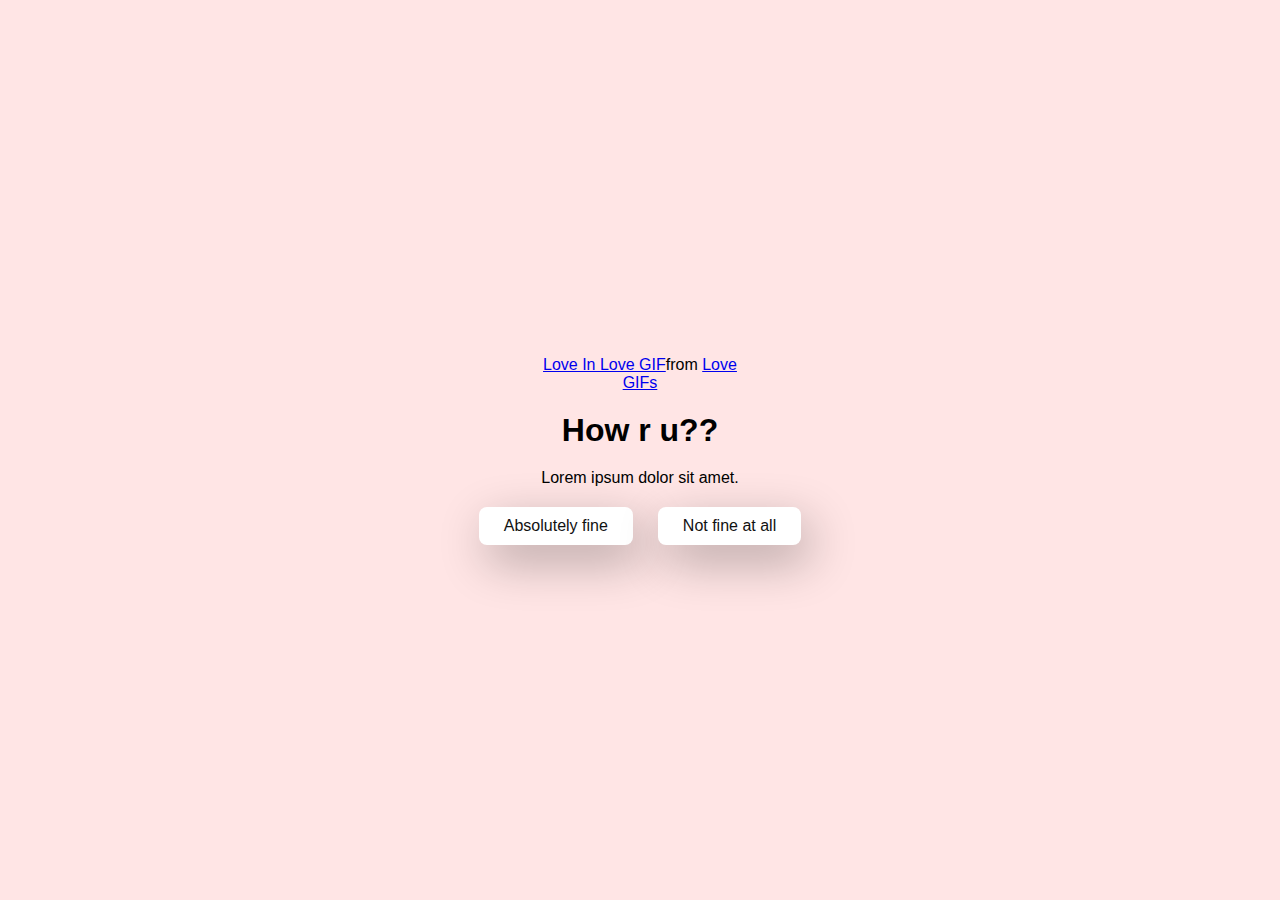
<file: index.html>
<!DOCTYPE html>  
<html lang="en" >
<head>
    <meta charset="UTF-8">
    <meta name="viewport" content="width=device-width, initial-scale=1.0">
    <title>HELLO PRINCESS</title>

    <link rel="stylesheet" href="./style.css">
</head>
<body>
    <div class="container">
        <div class="tenor-gif-embed" data-postid="8378029336478076328" data-share-method="host" data-aspect-ratio="1.35326" data-width="100%"><a href="https://tenor.com/view/love-in-love-hearts-crush-gif-8378029336478076328">Love In Love GIF</a>from <a href="https://tenor.com/search/love-gifs">Love GIFs</a></div> <script type="text/javascript" async src="https://tenor.com/embed.js"></script>
        <h1>How r u??</h1>
        <p>Lorem ipsum dolor sit amet.</p>

        <div class="btn">
            <a href="yes.html">Absolutely fine</a>
            <a href="no1.html">Not fine at all</a>
        </div>
    </div> 
    
    <script src="./script.js"></script>

</body>
</html>
</file>
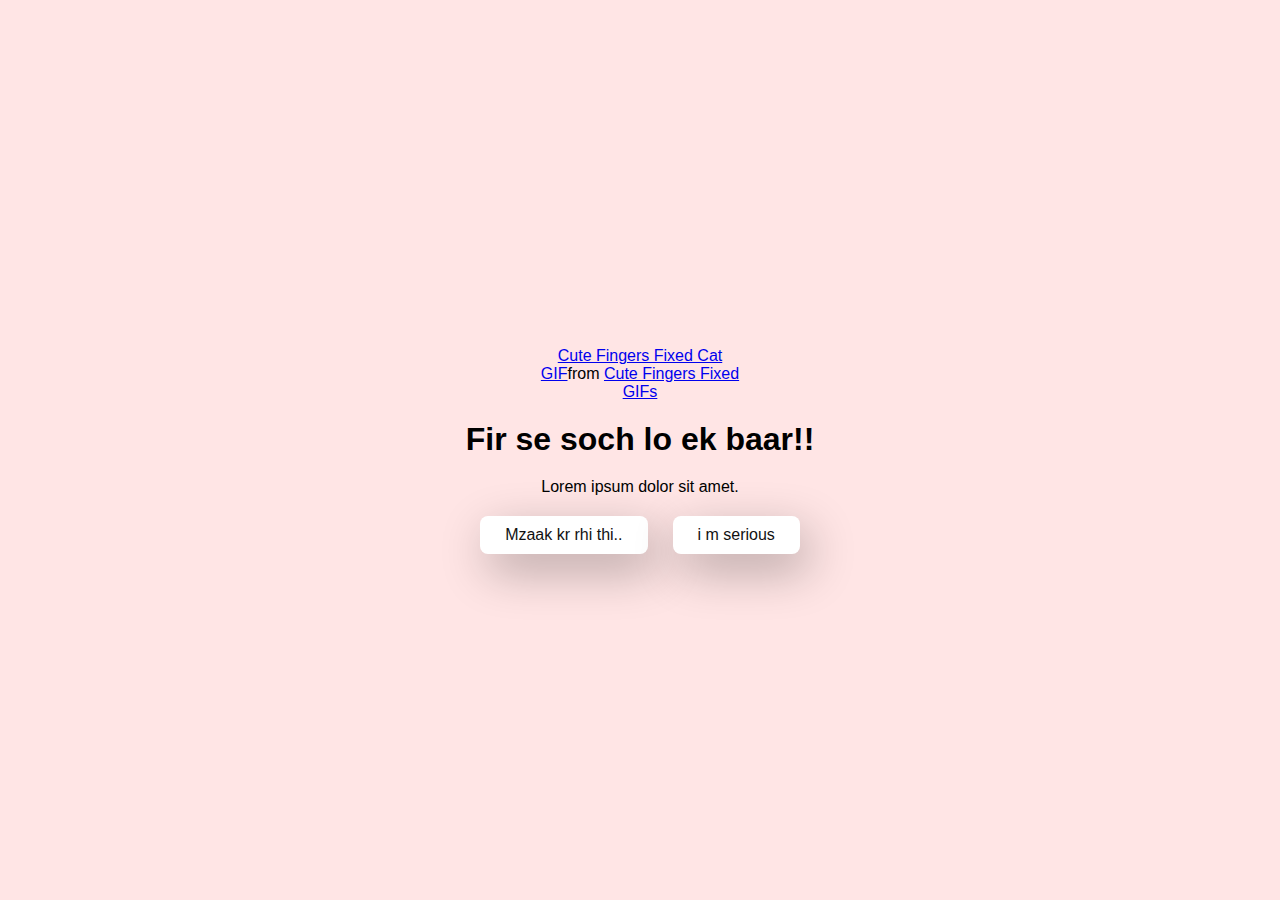
<file: no1.html>
<!DOCTYPE html>  
<html lang="en" >
<head>
    <meta charset="UTF-8">
    <meta name="viewport" content="width=device-width, initial-scale=1.0">
    <title>HELLO PRINCESS</title>

    <link rel="stylesheet" href="./style.css">
</head>
<body>
    <div class="container">
        <div class="tenor-gif-embed" data-postid="24961649" data-share-method="host" data-aspect-ratio="0.990625" data-width="100%"><a href="https://tenor.com/view/cute-fingers-fixed-cat-cut-fingers-shy-gif-24961649">Cute Fingers Fixed Cat GIF</a>from <a href="https://tenor.com/search/cute+fingers+fixed-gifs">Cute Fingers Fixed GIFs</a></div> <script type="text/javascript" async src="https://tenor.com/embed.js"></script>
        <h1>Fir se soch lo ek baar!!</h1>
        <p>Lorem ipsum dolor sit amet.</p>

        <div class="btn">
            <a href="yes.html">Mzaak kr rhi thi..</a>
            <a href="no2.html">i m serious</a>
        </div>
    </div>  

</body>
</html>
</file>
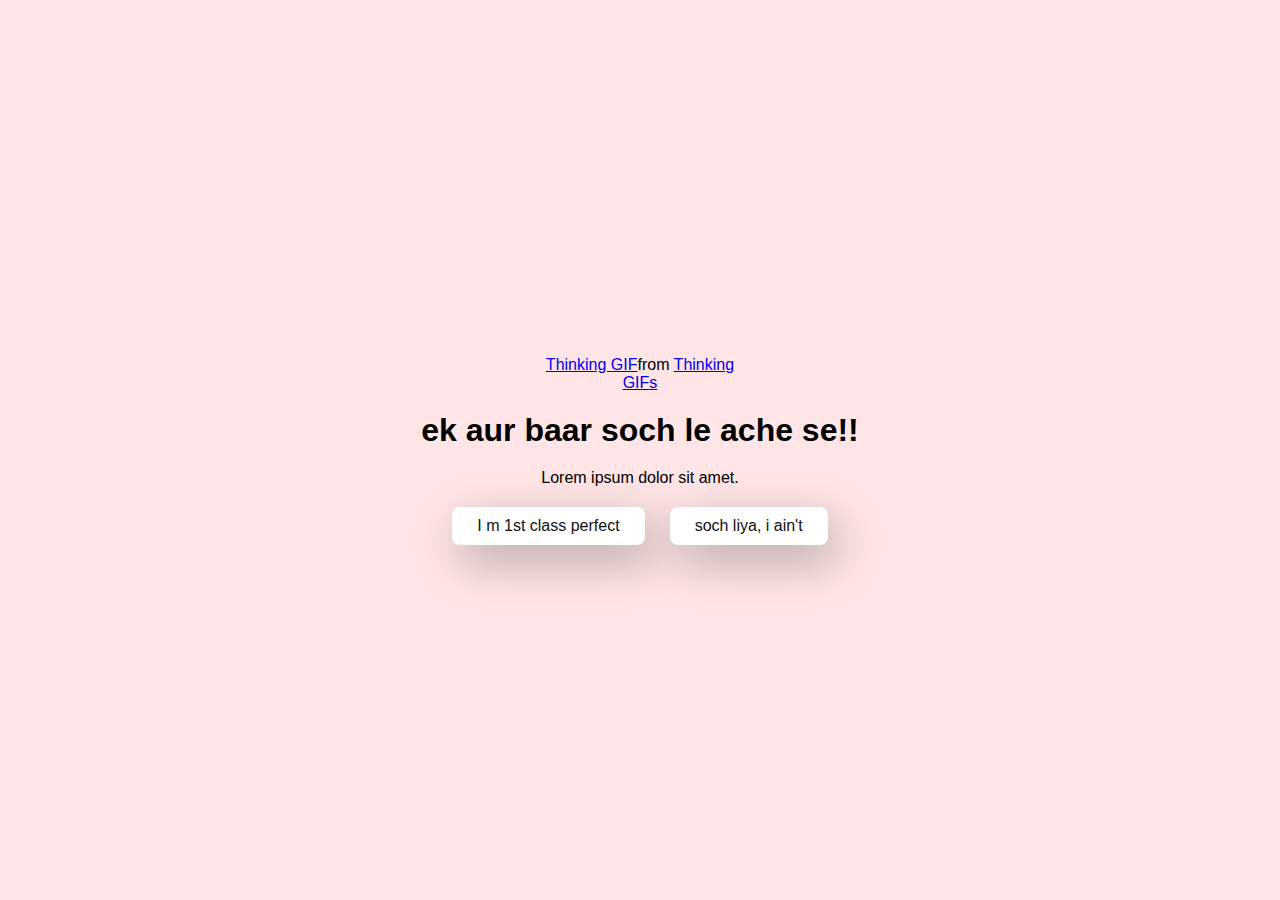
<file: no2.html>
<!DOCTYPE html>  
<html lang="en" >
<head>
    <meta charset="UTF-8">
    <meta name="viewport" content="width=device-width, initial-scale=1.0">
    <title>HELLO PRINCESS</title>

    <link rel="stylesheet" href="./style.css">
</head>
<body>
    <div class="container">
        <div class="tenor-gif-embed" data-postid="18376345" data-share-method="host" data-aspect-ratio="1" data-width="100%"><a href="https://tenor.com/view/thinking-gif-18376345">Thinking GIF</a>from <a href="https://tenor.com/search/thinking-gifs">Thinking GIFs</a></div> <script type="text/javascript" async src="https://tenor.com/embed.js"></script>
        <h1>ek aur baar soch le ache se!!</h1>
        <p>Lorem ipsum dolor sit amet.</p>

        <div class="btn">
            <a href="yes.html">I m 1st class perfect</a>
            <a href="no3.html">soch liya, i ain't</a>
        </div>
    </div>  

</body>
</html>
</file>
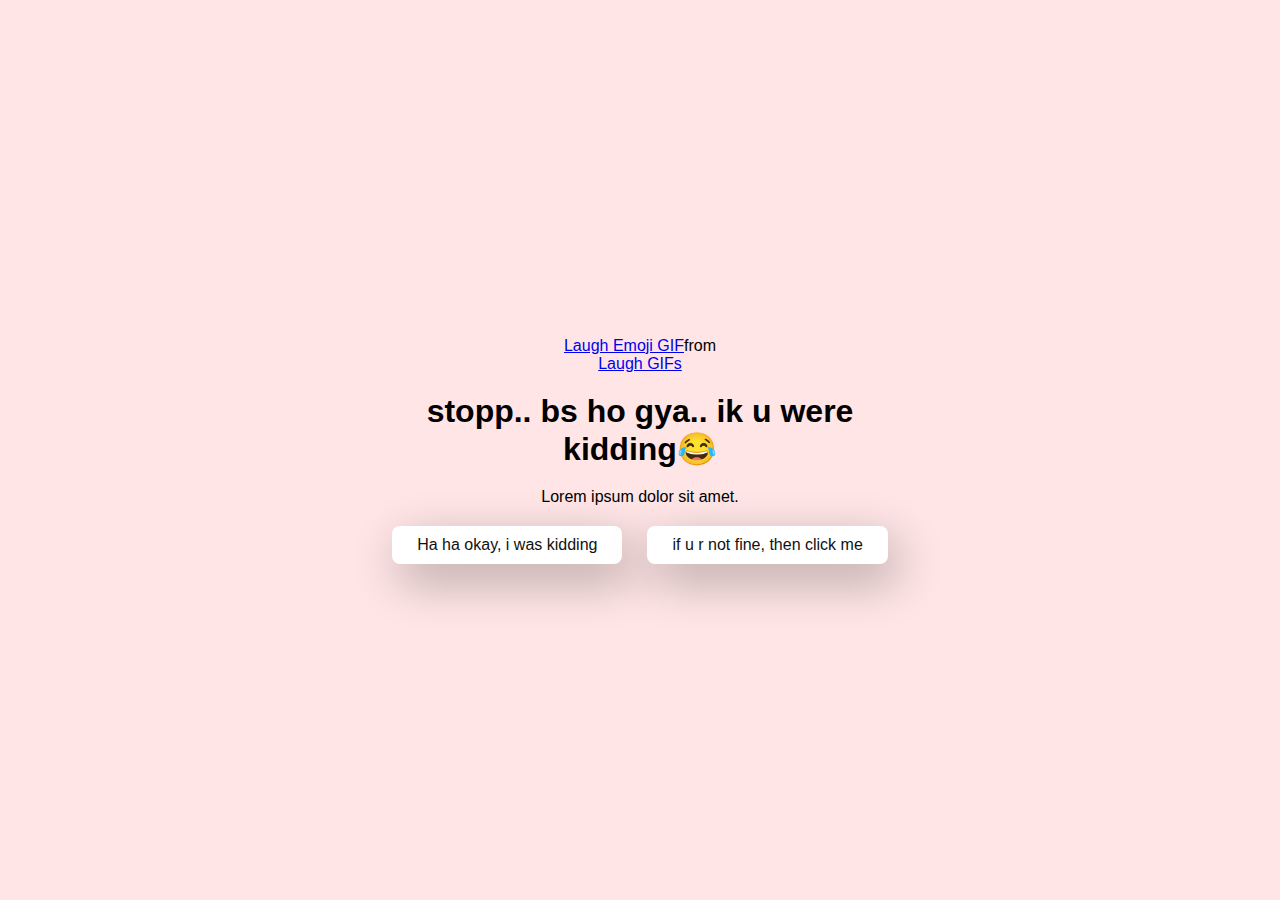
<file: no3.html>
<!DOCTYPE html>  
<html lang="en" >
<head>
    <meta charset="UTF-8">
    <meta name="viewport" content="width=device-width, initial-scale=1.0">
    <title>HELLO PRINCESS</title>

    <link rel="stylesheet" href="./style.css">
</head>
<body>
    <div class="container">
        <div class="tenor-gif-embed" data-postid="13815171229967175787" data-share-method="host" data-aspect-ratio="1" data-width="100%"><a href="https://tenor.com/view/laugh-emoji-laughing-emoticon-haha-gif-13815171229967175787">Laugh Emoji GIF</a>from <a href="https://tenor.com/search/laugh-gifs">Laugh GIFs</a></div> <script type="text/javascript" async src="https://tenor.com/embed.js"></script>
        <h1>stopp.. bs ho gya..
             ik u were kidding😂</h1>
        <p>Lorem ipsum dolor sit amet.</p>

        <div class="btn">
            <a href="yes.html">Ha ha okay, i was kidding</a>
            <a href="#" id="move-random">if u r not fine, then click me</a>
        </div>
    </div>  

    <script src="./script.js"></script>

</body>
</html>
</file>
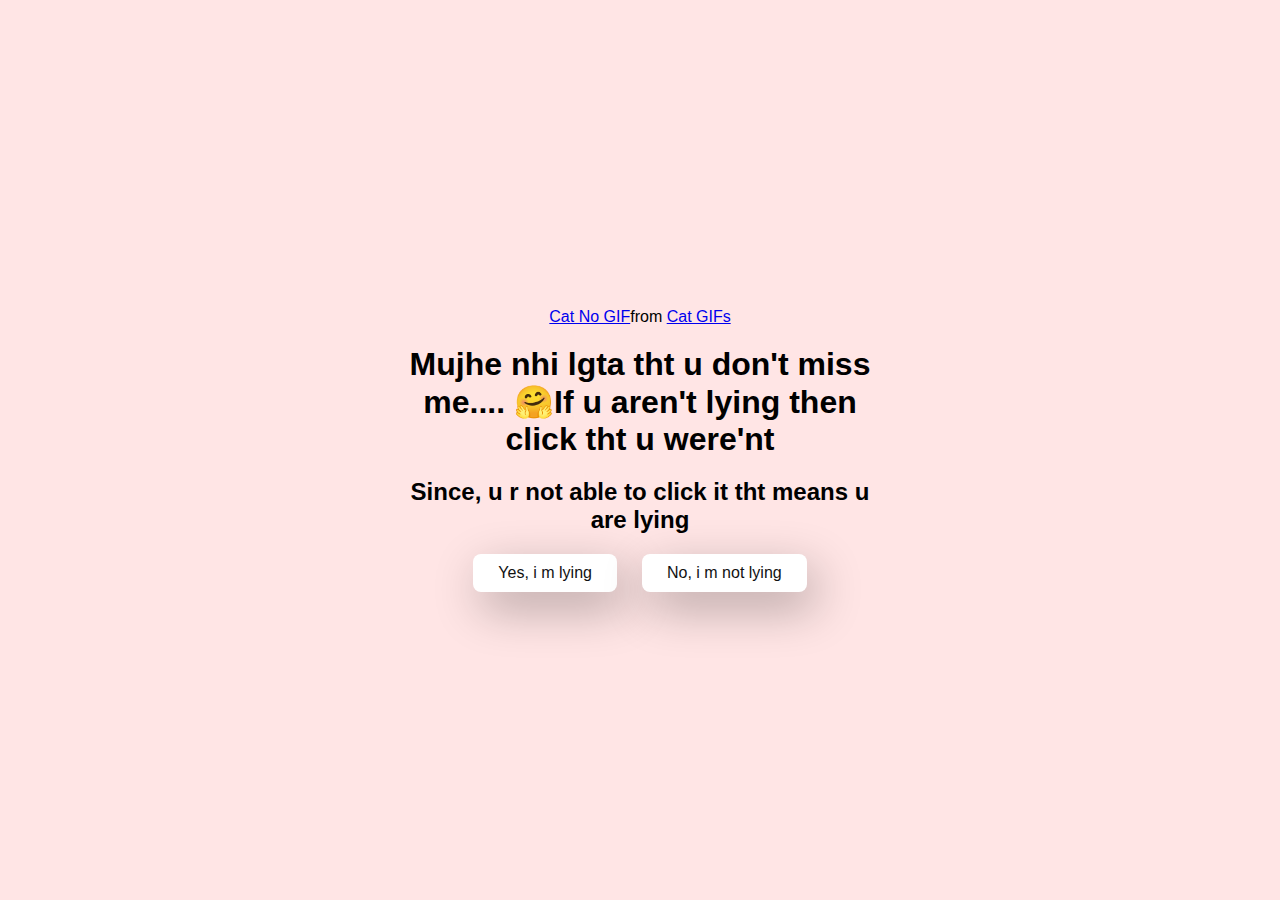
<file: no4.html>
<!DOCTYPE html>  
<html lang="en" >
<head>
    <meta charset="UTF-8">
    <meta name="viewport" content="width=device-width, initial-scale=1.0">
    <title>HELLO PRINCESS</title>

    <link rel="stylesheet" href="./style.css">
</head>
<body>
    <div class="container">
        <div class="tenor-gif-embed" data-postid="7677483052990576515" data-share-method="host" data-aspect-ratio="1.15814" data-width="100%"><a href="https://tenor.com/view/cat-no-nonono-noooo-cat-no-gif-7677483052990576515">Cat No GIF</a>from <a href="https://tenor.com/search/cat-gifs">Cat GIFs</a></div> <script type="text/javascript" async src="https://tenor.com/embed.js"></script>
        <h1>Mujhe nhi lgta tht u don't miss me.... 🤗If u aren't lying then click tht u were'nt</h1>
        <h2>Since, u r not able to click it tht means u are lying</h2>

        <div class="btn">
            <a href="yes2.html">Yes, i m lying</a>
            <a href="#" id="move-random">No, i m not lying</a>
            <script src="./script.js"></script>
        </div>
    </div>  

</body>
</html>
</file>
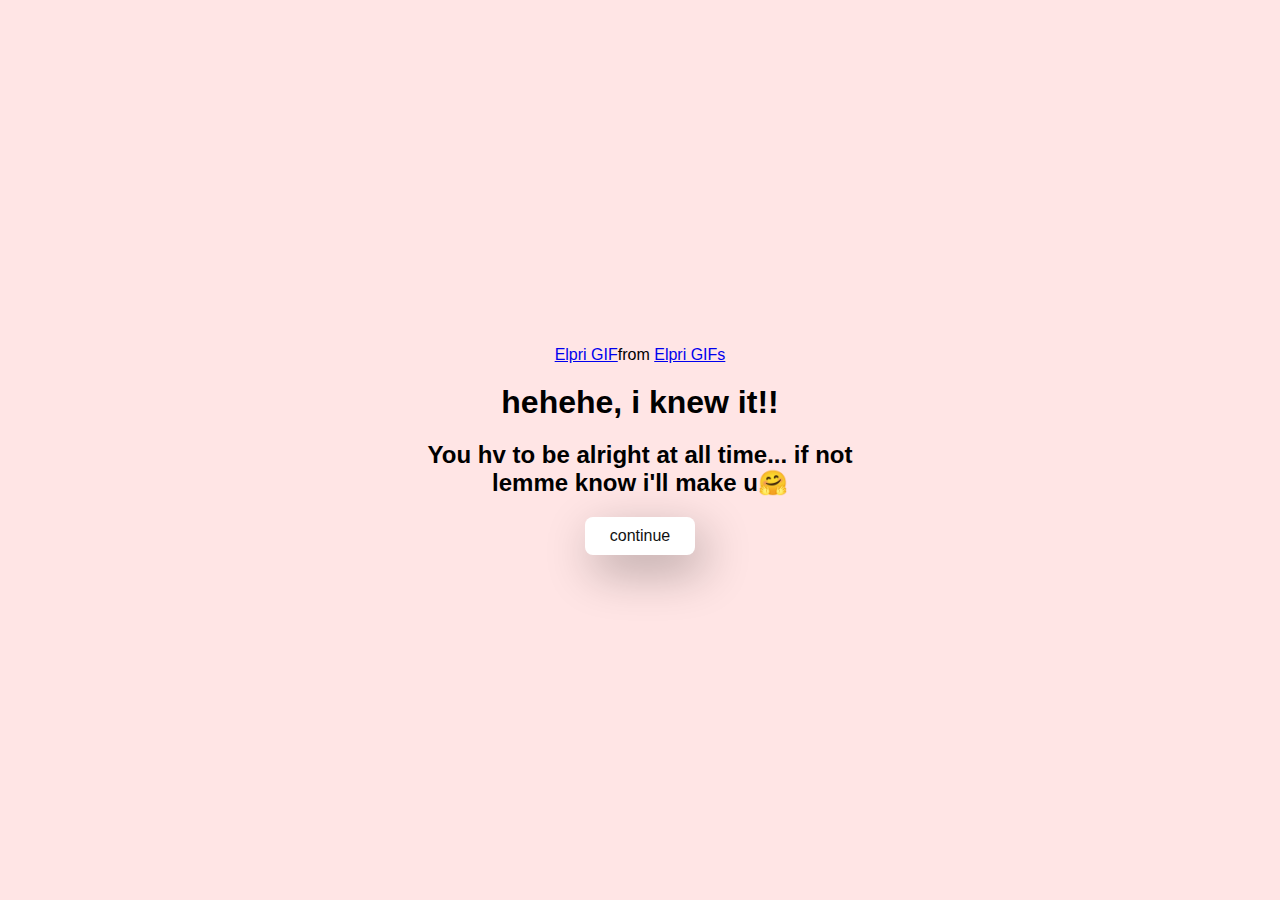
<file: yes.html>
<!DOCTYPE html>  
<html lang="en" >
<head>
    <meta charset="UTF-8">
    <meta name="viewport" content="width=device-width, initial-scale=1.0">
    <title>HELLO PRINCESS</title>

    <link rel="stylesheet" href="./style.css">
</head>
<body>
    <div class="container">
        <div class="tenor-gif-embed" data-postid="18031097023156956587" data-share-method="host" data-aspect-ratio="0.803213" data-width="100%"><a href="https://tenor.com/view/elpri-gif-18031097023156956587">Elpri GIF</a>from <a href="https://tenor.com/search/elpri-gifs">Elpri GIFs</a></div> <script type="text/javascript" async src="https://tenor.com/embed.js"></script>
        <h1>hehehe, i knew it!!</h1>
        <h2>You hv to be alright at all time... if not lemme know i'll make u🤗</h2>
    
        <div class="btn">
            <a href="yes1.html">continue</a>
            
        </div>
       
    </div>  

</body>
</html>
</file>
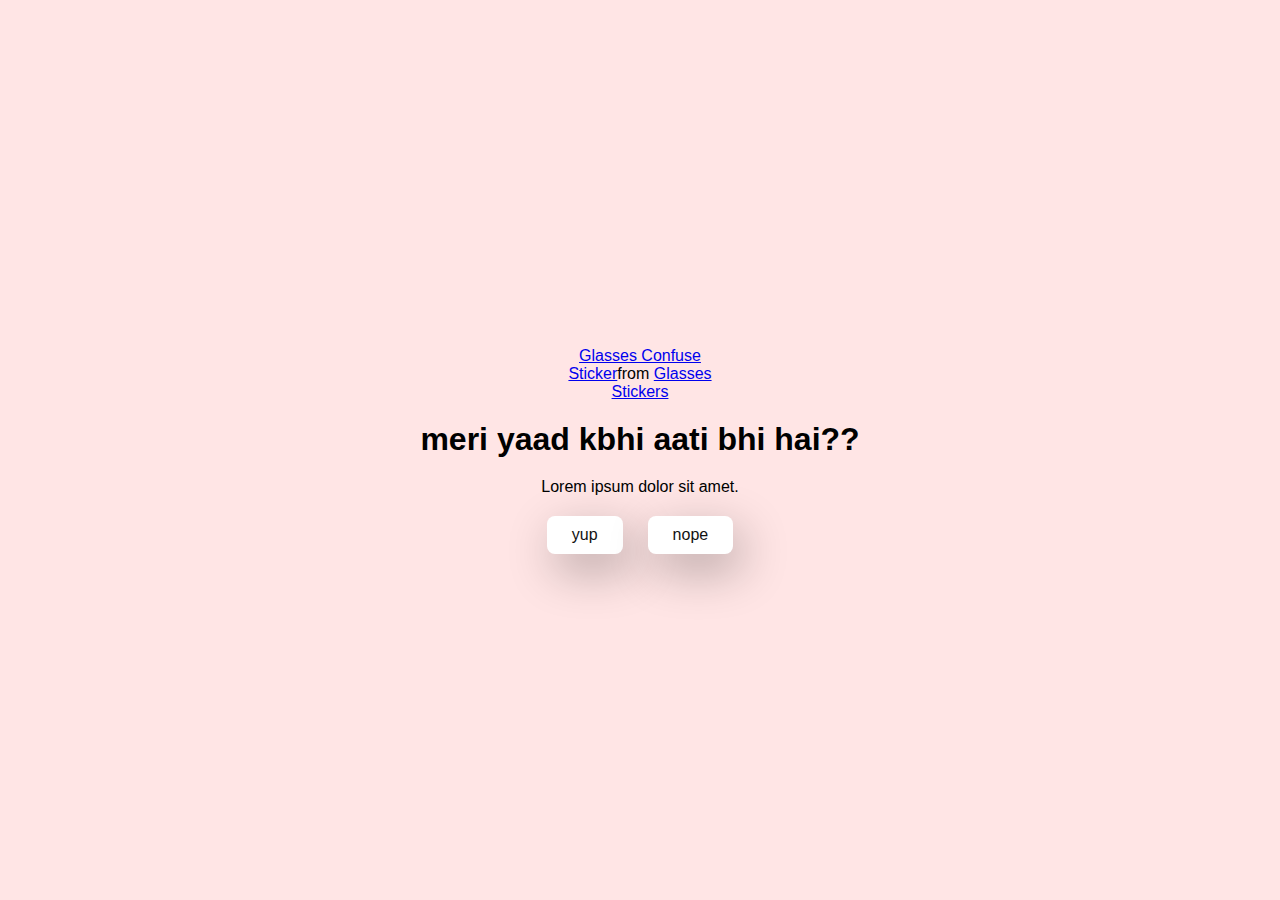
<file: yes1.html>
<!DOCTYPE html>  
<html lang="en" >
<head>
    <meta charset="UTF-8">
    <meta name="viewport" content="width=device-width, initial-scale=1.0">
    <title>HELLO PRINCESS</title>

    <link rel="stylesheet" href="./style.css">
</head>
<body>
    <div class="container">
        <div class="tenor-gif-embed" data-postid="17763144" data-share-method="host" data-aspect-ratio="1.23552" data-width="100%"><a href="https://tenor.com/view/glasses-confuse-hmm-cat-kitten-gif-17763144">Glasses Confuse Sticker</a>from <a href="https://tenor.com/search/glasses-stickers">Glasses Stickers</a></div> <script type="text/javascript" async src="https://tenor.com/embed.js"></script>
        <h1>meri yaad kbhi aati bhi hai??</h1>
        <p>Lorem ipsum dolor sit amet.</p>

        <div class="btn">
            <a href="yes2.html">yup</a>
            <a href="no4.html">nope</a>
        </div>
    </div>  

</body>
</html>
</file>
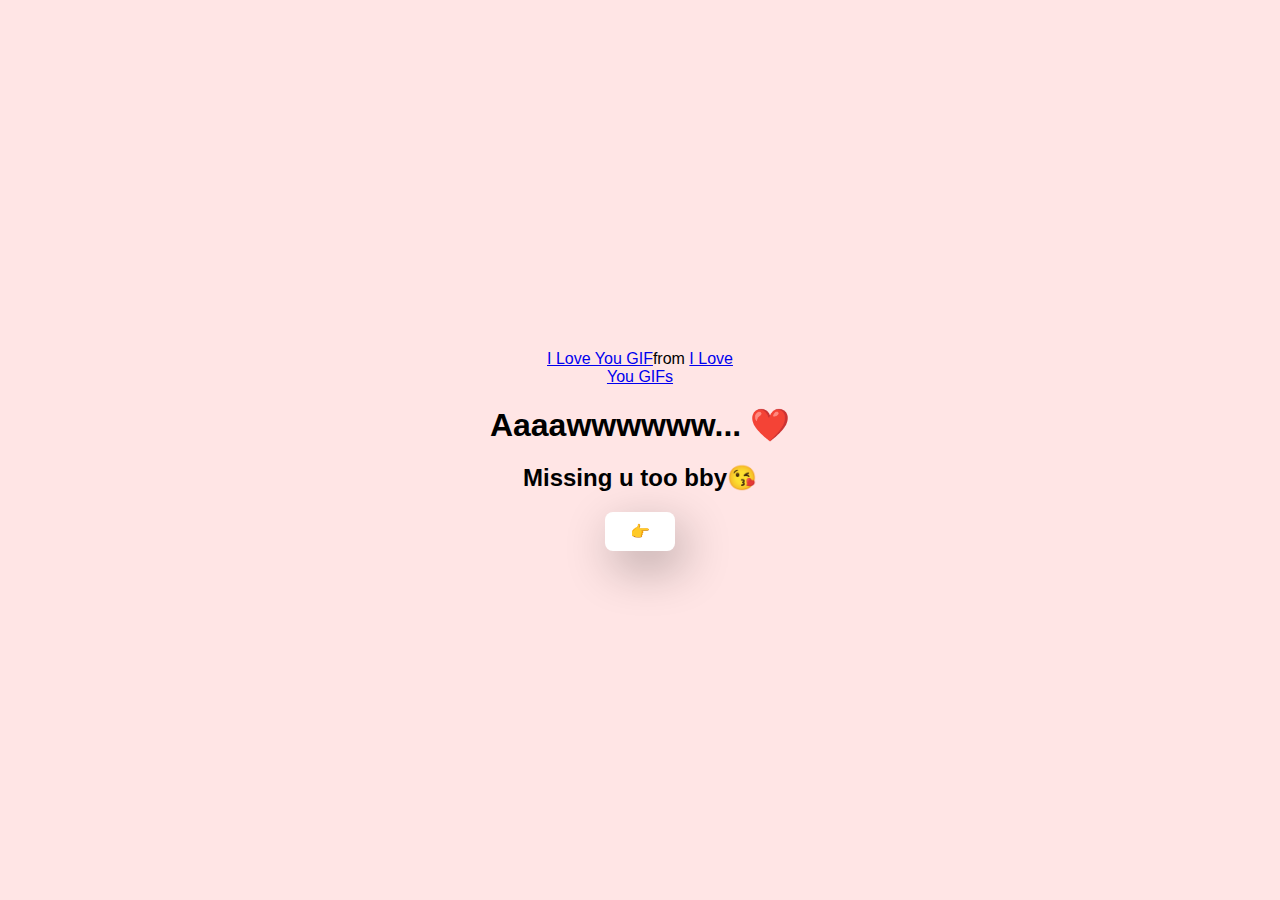
<file: yes2.html>
<!DOCTYPE html>  
<html lang="en" >
<head>
    <meta charset="UTF-8">
    <meta name="viewport" content="width=device-width, initial-scale=1.0">
    <title>HELLO PRINCESS</title>

    <link rel="stylesheet" href="./style.css">
</head>
<body>
    <div class="container">
        <div class="tenor-gif-embed" data-postid="11242598921209457623" data-share-method="host" data-aspect-ratio="1.14747" data-width="100%"><a href="https://tenor.com/view/i-love-you-gif-11242598921209457623">I Love You GIF</a>from <a href="https://tenor.com/search/i+love+you-gifs">I Love You GIFs</a></div> <script type="text/javascript" async src="https://tenor.com/embed.js"></script>
        <h1>Aaaawwwwww... ❤️</h1>
        <h2>Missing u too bby😘</h2>

        <div class="btn">
            <a href="yes3.html">👉</a>
            
        </div>
    </div>  

</body>
</html>
</file>
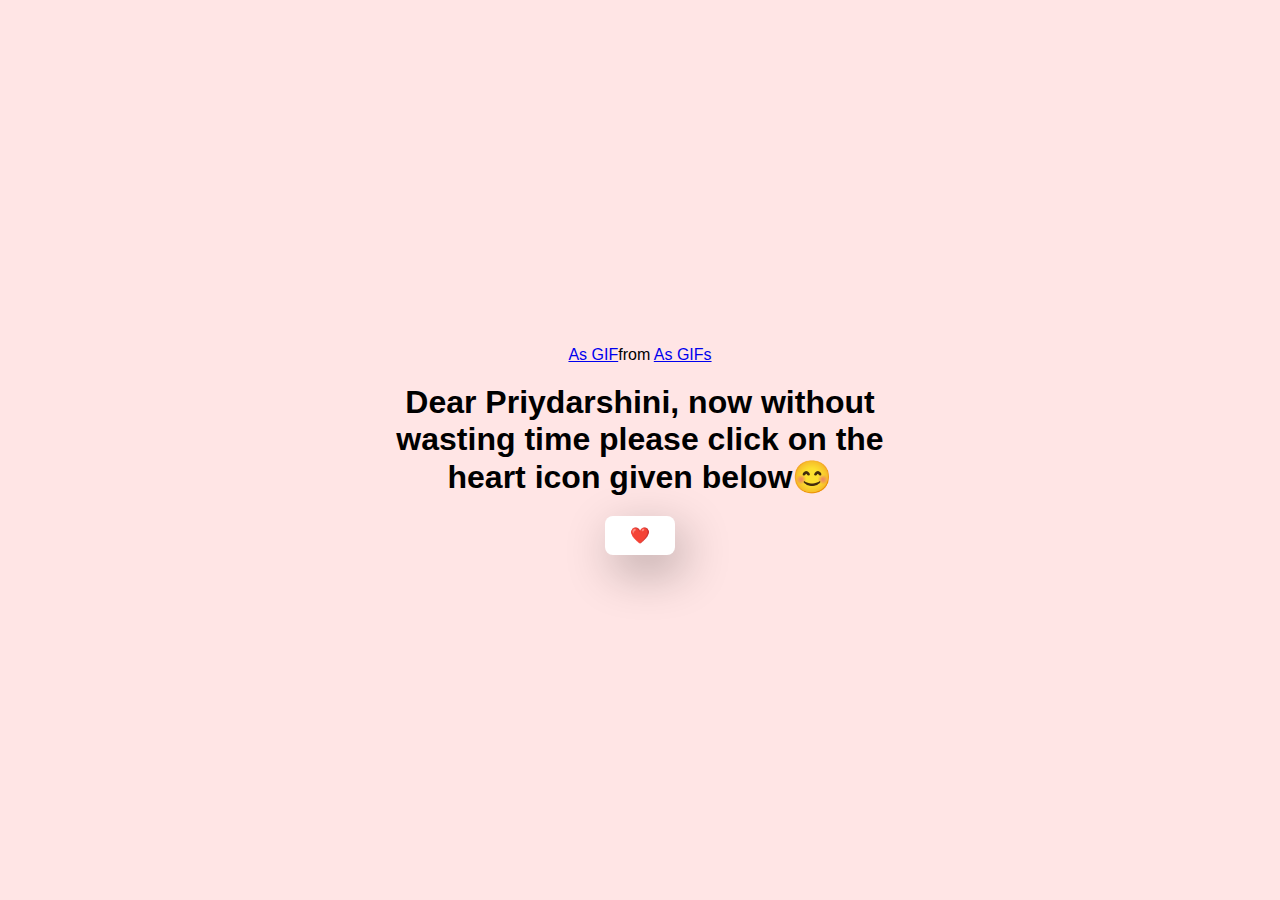
<file: yes3.html>
<!DOCTYPE html>  
<html lang="en" >
<head>
    <meta charset="UTF-8">
    <meta name="viewport" content="width=device-width, initial-scale=1.0">
    <title>HELLO PRINCESS</title>

    <link rel="stylesheet" href="./style.css">
</head>
<body>
    <div class="container">
        <div class="tenor-gif-embed" data-postid="27009126" data-share-method="host" data-aspect-ratio="1" data-width="100%"><a href="https://tenor.com/view/as-gif-27009126">As GIF</a>from <a href="https://tenor.com/search/as-gifs">As GIFs</a></div> <script type="text/javascript" async src="https://tenor.com/embed.js"></script>
        <h1>Dear Priydarshini, now without wasting time please click on the heart icon given below😊</h1>
        

        <div class="btn">
            <a href="yes4.html">❤️</a>
            
        </div>
    </div>  

</body>
</html>
</file>
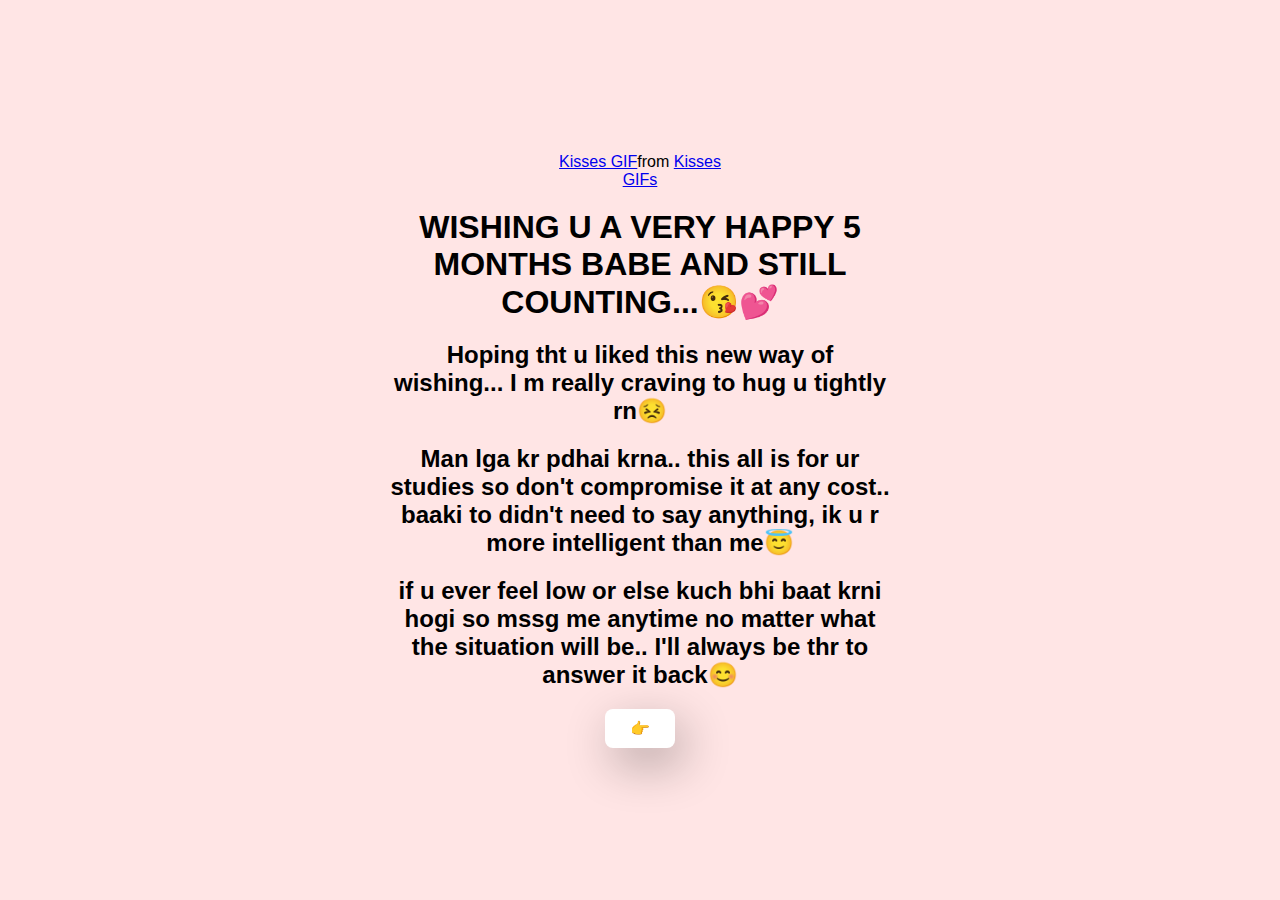
<file: yes4.html>
<!DOCTYPE html>  
<html lang="en" >
<head>
    <meta charset="UTF-8">
    <meta name="viewport" content="width=device-width, initial-scale=1.0">
    <title>HELLO PRINCESS</title>

    <link rel="stylesheet" href="./style.css">
</head>
<body>
    <div class="container">
        <div class="tenor-gif-embed" data-postid="16558700968199472086" data-share-method="host" data-aspect-ratio="1.23881" data-width="100%"><a href="https://tenor.com/view/kisses-gif-16558700968199472086">Kisses GIF</a>from <a href="https://tenor.com/search/kisses-gifs">Kisses GIFs</a></div> <script type="text/javascript" async src="https://tenor.com/embed.js"></script>
        <h1>WISHING U A VERY HAPPY 5 MONTHS BABE AND STILL COUNTING...😘💕</h1>
        <h2>Hoping tht u liked this new way of wishing... I m really craving to hug u tightly rn😣 </h2>
        <h2>Man lga kr pdhai krna.. this all is for ur studies so don't compromise it at any cost.. baaki to didn't need to say anything, ik u r more intelligent than me😇</h2>
        <h2>if u ever feel low or else kuch bhi baat krni hogi so mssg me anytime no matter what the situation will be.. I'll always be thr to answer it back😊 </h2>
        <div class="btn">
            <a href="yes5.html">👉</a>
            
        </div>
    </div>  

</body>
</html>
</file>
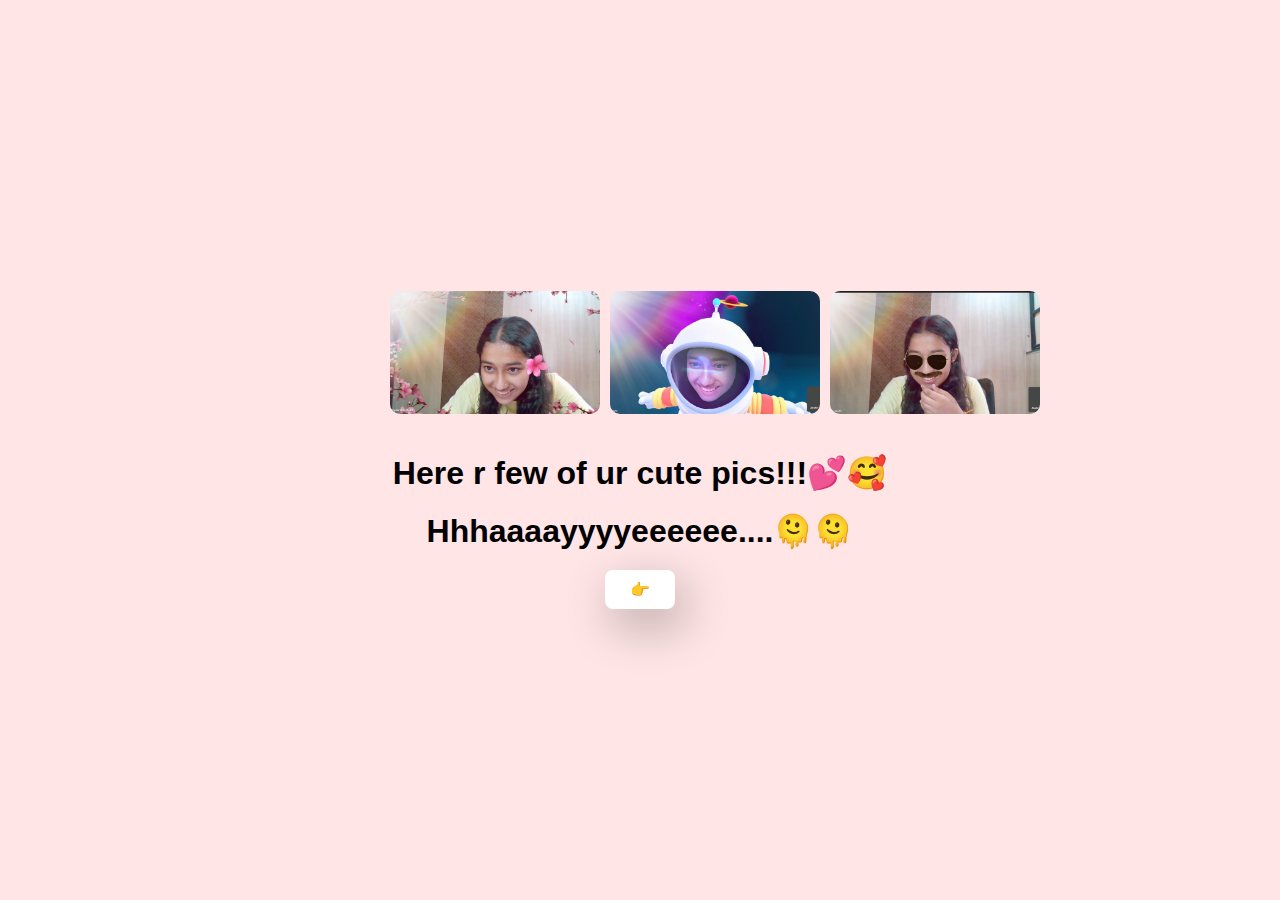
<file: yes5.html>
<!DOCTYPE html>  
<html lang="en" >
<head>
    <meta charset="UTF-8">
    <meta name="viewport" content="width=device-width, initial-scale=1.0">
    <title>HELLO PRINCESS</title>

    <link rel="stylesheet" href="./style.css">
</head>
<body>
    <div class="container">
        <div class="image-collage">
            <img src="/1.png" alt="Cute Pic 1">
            <img src="/2.png" alt="Cute Pic 2">
            <img src="/3.png" alt="Cute Pic 3">
        </div>
        
        <h1>Here r few of ur cute pics!!!💕🥰</h1>
        <h1>Hhhaaaayyyyeeeeee....🫠🫠 </h1>

        <div class="btn">
            <a href="yes6.html">👉</a>
        
        
               
        </div>
    </div>  

</body>
</html>
</file>
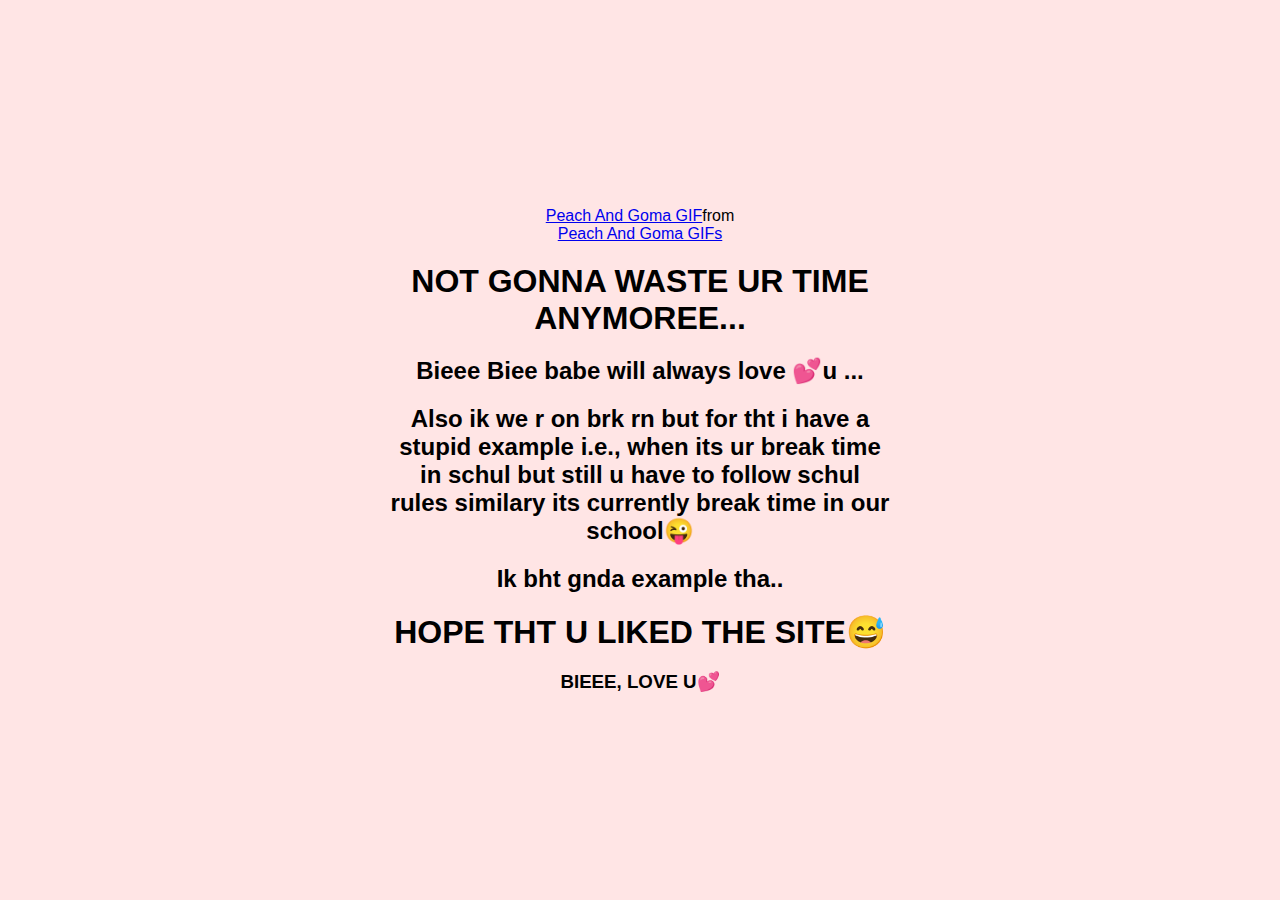
<file: yes6.html>
<!DOCTYPE html>  
<html lang="en" >
<head>
    <meta charset="UTF-8">
    <meta name="viewport" content="width=device-width, initial-scale=1.0">
    <title>HELLO PRINCESS</title>

    <link rel="stylesheet" href="./style.css">
</head>
<body>
    <div class="container">
        <div class="tenor-gif-embed" data-postid="9872673187939618574" data-share-method="host" data-aspect-ratio="1" data-width="100%"><a href="https://tenor.com/view/peach-and-goma-gif-9872673187939618574">Peach And Goma GIF</a>from <a href="https://tenor.com/search/peach+and+goma-gifs">Peach And Goma GIFs</a></div> <script type="text/javascript" async src="https://tenor.com/embed.js"></script>
        <h1>NOT GONNA WASTE UR TIME ANYMOREE...</h1>
        <h2>Bieee Biee babe will always love 💕u ...</h2>
        <h2>Also ik we r on brk rn but for tht i have a stupid example i.e., when its ur break time in schul but still u have to follow schul rules similary its currently break time in our school😜 </h2>
        <h2>Ik bht gnda example tha..</h2>
        <h1>HOPE THT U LIKED THE SITE😅</h1>
        <H3>BIEEE, LOVE U💕 </H3>

    
            
        </div>
    </div>  

</body>
</html>
</file>
<file: style.css>
* {
    margin: 0;
    padding: 0;
    box-sizing: border-box;
    font-family: sans-serif;
}

body {
    width: 100%;
    min-height: 100vh;
    display: flex;
    justify-content: center;
    align-items: center;
    background-color: #ffe5e5;
}

.container {
    display: flex;
    flex-direction: column;
    text-align: center;
    align-items: center;
    gap: 20px;
    max-width: 500px;
    margin: 20px;
}

.container .tenor-gif-embed {
    max-width: 200px;
}


.container .btn {
    display: flex;
    gap: 25px;
}

.btn a {
    text-decoration: none;
    color: #111;
    background: #fff;
    padding: 10px 25px;
    border-radius: 8px;
    box-shadow: 0.5rem 1rem 3rem hsl(0, 0%, 0%, 0.3);
}

.image-collage {
    display: flex;
    justify-content: space-between;
    gap: 10px;
    margin-bottom: 20px;
}

.image-collage img {
    width: 42%;  /* Each image will take up 32% of the container width */
    height: auto;
    border-radius: 10px;  /* Optional: adds rounded corners */
    object-fit: cover;  /* Ensures the images fill the space properly */
}
</file>
